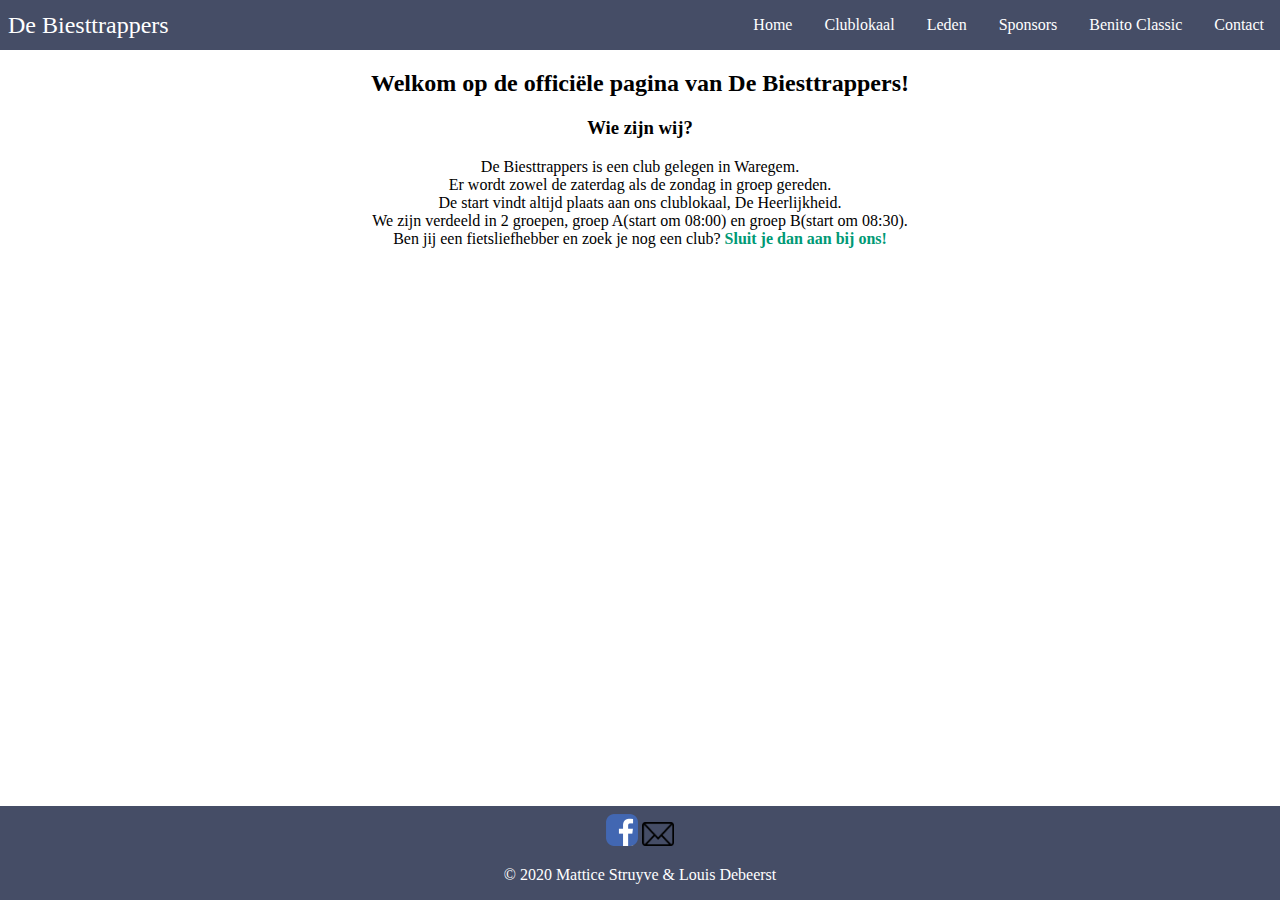
<file: index.html>
<!DOCTYPE html>
<html lang="nl">
  <head>
    <title>Home | De Biesttrappers</title>
    <meta charset="utf-8" />
    <meta name="viewport" content="width=device-width, initial-scale=1.0" />
    <meta
      name="description"
      content="Dit is de officiele clubpagina van De Biesttrappers"
    />
    
    <!-- Links -->
    <link href="//db.onlinewebfonts.com/c/aef726001a07788d4c639a835fa10360?family=FF+Tisa" rel="stylesheet" type="text/css"/> 
    <link rel="stylesheet" href="css/home.css" />
    <link rel="apple-touch-icon" sizes="180x180" href="favicon//apple-touch-icon.png">
    <link rel="icon" type="image/png" sizes="32x32" href="favicon//favicon-32x32.png">
    <link rel="icon" type="image/png" sizes="16x16" href="favicon//favicon-16x16.png">
    <link rel="manifest" href="favicon//site.webmanifest">
    <link rel="mask-icon" href="favicon//safari-pinned-tab.svg" color="#5bbad5">
    <script src="scripts/script.js" defer></script>
    
    <!-- Favicon -->
    <meta http-equiv="x-ua-compatible" content="ie=edge" />
    <meta name="msapplication-TileColor" content="#2b5797" />
    <meta name="author" content="Mattice Struyve & Louis Debeerst" />
    <meta name="msapplication-TileColor" content="#2d89ef">
    <meta name="theme-color" content="#ffffff">
    <meta name="theme-color" content="#ffffff" />
    
    <!---<link rel="icon" type="image/png" sizes="32x32" href="favicon-32x32.png" />-->
    
  </head>

  <body>
    <header>
      <nav class="navbar">
        <div class="brand-title">De Biesttrappers</div>
        <a href="#" class="toggle-button">
          <span class="bar"></span>
          <span class="bar"></span>
          <span class="bar"></span>
        </a>
        <div class="navbar-links">
          <ul>
            <li><a href="index.html">Home</a></li>
            <li><a href="lokaal.html">Clublokaal</a></li>
            <li><a href="leden.html">Leden</a></li>
            <li><a href="sponsors.html">Sponsors</a></li>
            <li><a href="benito.html">Benito Classic</a></li>
            <li><a href="contact.html">Contact</a></li>
          </ul>
        </div>
      </nav>
    </header>
    <main>
      <div id="intro">

        <h2>Welkom op de officiële pagina van De Biesttrappers!</h2>
        <h3>Wie zijn wij?</h3>
        <p>De Biesttrappers is een club gelegen in Waregem. <br>
        Er wordt zowel de zaterdag als de zondag in groep gereden. <br>
        De start vindt altijd plaats aan ons clublokaal, De
        Heerlijkheid.<br>
        We zijn verdeeld in 2 groepen, groep A(start om 08:00) en
        groep B(start om 08:30).<br>
        Ben jij een fietsliefhebber en zoek je nog een
        club? <strong>Sluit je dan aan bij ons!</strong>
      </p>
      
      </div>
     

    </main>

    <footer>
      <a href="https://www.facebook.com/profile.php?id=100010815043868&fref=ts" target="Blank">
        <img id="facebook-image" src="img/facebook-icon_32x32.png" alt="facebook icon"></a>
      <a href="mailto:vzw.debiesttrappers@telenet.be" target="Blank"> <img id="email-image" src="img/emailIcon.png" alt="email icon"> </a>

      <p>&copy; 2020 Mattice Struyve & Louis Debeerst</p>
    </footer>
  </body>
</html>
</file>
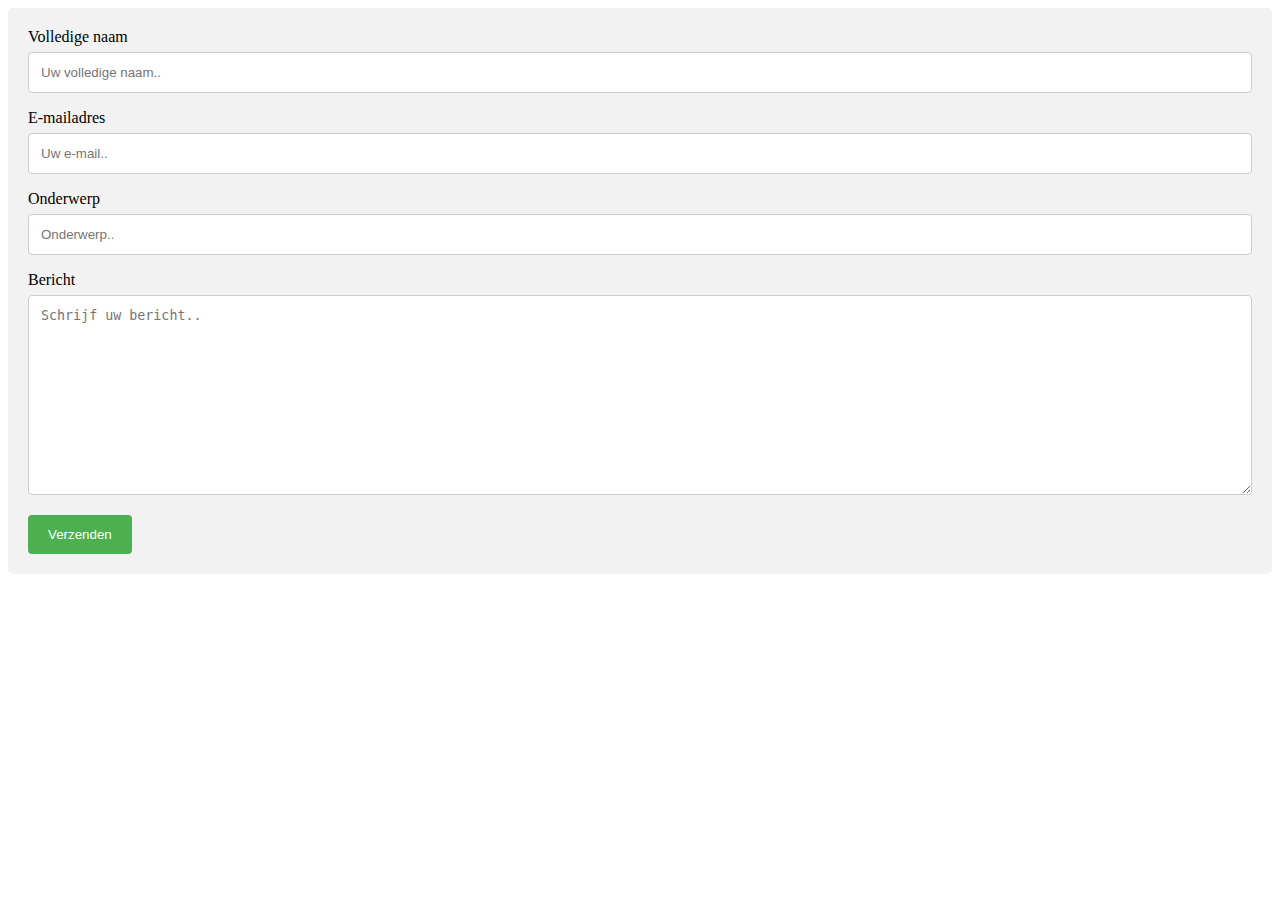
<file: contact.html>
<!DOCTYPE html>
<html lang="nl">
  <head>
    <title>Home | De Biesttrappers</title>
    <meta charset="utf-8" />
    <meta http-equiv="x-ua-compatible" content="ie=edge" />
    <meta name="msapplication-TileColor" content="#2b5797" />
    <meta name="author" content="Mattice Struyve" />
    <meta name="theme-color" content="#ffffff" />
    <meta
      name="description"
      content="Dit is de officiele clubpagina van De Biesttrappers"
    />
    <meta name="viewport" content="width=device-width, initial-scale=1.0" />
    <!---<link rel="icon" type="image/png" sizes="32x32" href="favicon-32x32.png" />-->
    <link rel="stylesheet" href="css/contact.css" />
  </head>

  <body>
    <header></header>
    <main>
      <div class="container">
        <form action="contact.php">
          <label for="volledigenaam">Volledige naam</label>
          <input
            type="text"
            id="volledigenaam"
            name="volledigenaam"
            placeholder="Uw volledige naam.."
          />

          <label for="e-mailadres">E-mailadres</label>
          <input
            type="text"
            id="e-mailadres"
            name="e-mailadres"
            placeholder="Uw e-mail.."
          />

          <label for="onderwerp">Onderwerp</label>
          <input
            type="text"
            id="onderwerp"
            name="onderwerp"
            placeholder="Onderwerp.."
          />

          <label for="subject">Bericht</label>
          <textarea
            id="bericht"
            name="bericht"
            placeholder="Schrijf uw bericht.."
            style="height:200px"
          ></textarea>

          <input type="submit" value="Verzenden" />
        </form>
      </div>
    </main>
    <footer></footer>
  </body>
</html>
</file>
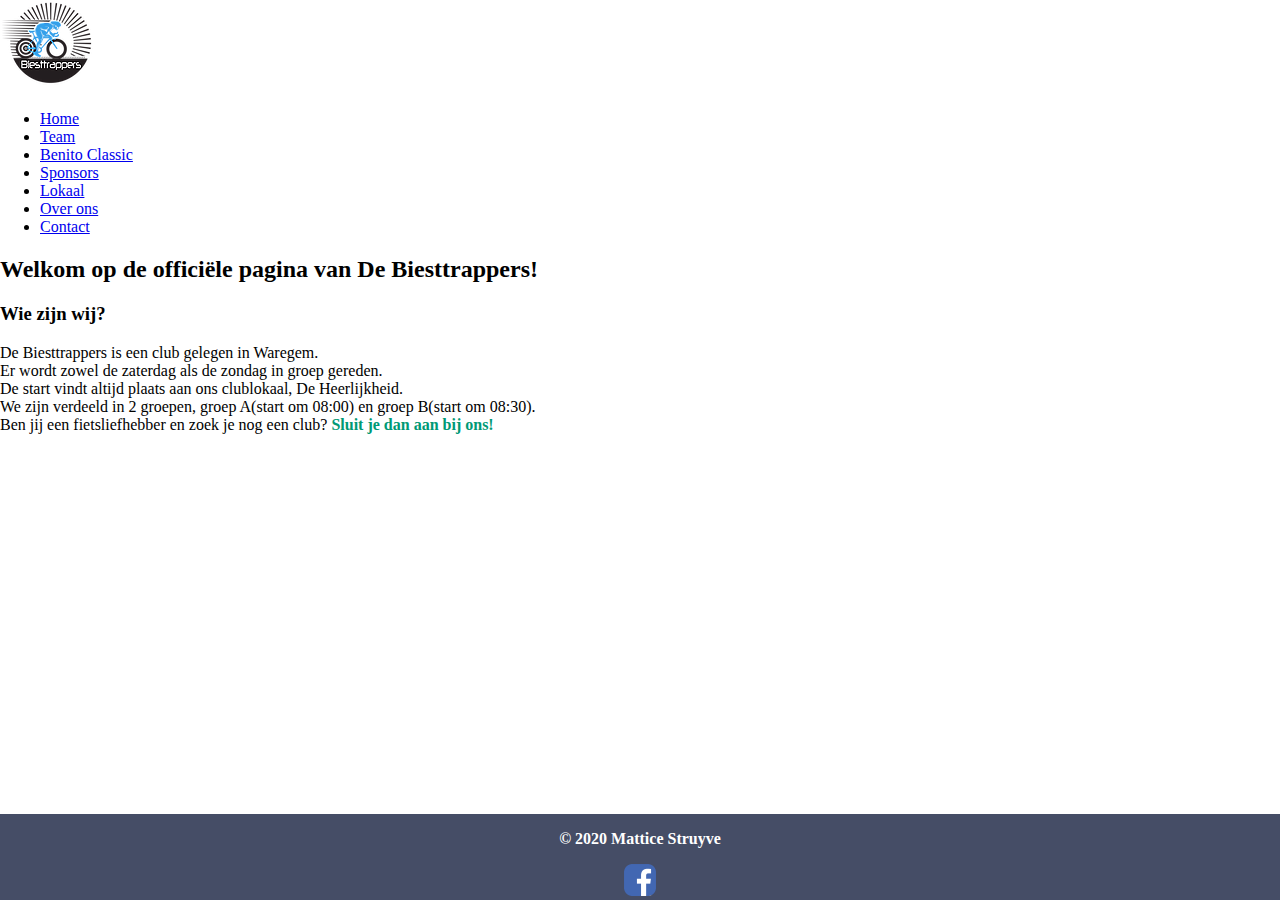
<file: home.html>
<!DOCTYPE html>
<html lang="nl">
  <head>
    <title>Home | De Biesttrappers</title>
    <meta charset="utf-8" />
    <meta http-equiv="x-ua-compatible" content="ie=edge" />
    <meta name="msapplication-TileColor" content="#2b5797" />
    <meta name="author" content="Mattice Struyve" />
    <meta name="theme-color" content="#ffffff" />
    <meta
      name="description"
      content="Dit is de officiele clubpagina van De Biesttrappers"
    />
    <meta name="viewport" content="width=device-width, initial-scale=1.0" />
    <!---<link rel="icon" type="image/png" sizes="32x32" href="favicon-32x32.png" />-->
    <link rel="stylesheet" href="css/home.css" />
  </head>

  <body>
    <header>
      <div class="nav">
        <img src="img/Logo Biest.webp">
        <span>
        <ul>
          
          <li><a href="home.html">Home</a></li>
          <li><a href="team.html">Team</a></li>
          <li><a href="benito.html">Benito Classic</a></li>
          <li><a href="sponsors.html">Sponsors</a></li>
          <li><a href="lokaal.html">Lokaal</a></li>
          <li><a href="over.htmll">Over ons</a></li>
          <li><a href="contact.html">Contact</a></li>
        </ul>
      </span>
      </div>
    </header>
    <main>
      <!-- <div id="affiche">
        <img src="img/Benito Classic 2019.webp" alt="Affiche Benito Classic" />
      </div> -->
        <h2>Welkom op de officiële pagina van De Biesttrappers!</h2>
        <h3>Wie zijn wij?</h3>
        <p>De Biesttrappers is een club gelegen in Waregem. <br>
        Er wordt zowel de zaterdag als de zondag in groep gereden. <br>
        De start vindt altijd plaats aan ons clublokaal, De
        Heerlijkheid.<br>
        We zijn verdeeld in 2 groepen, groep A(start om 08:00) en
        groep B(start om 08:30).<br>
        Ben jij een fietsliefhebber en zoek je nog een
        club? <strong>Sluit je dan aan bij ons!<strong></strong>
      </p>

      <div class="maps">
      <iframe src="https://www.google.com/maps/embed?pb=!1m18!1m12!1m3!1d20141.419352995377!2d3.424217226990237!3d50.87417144651486!2m3!1f0!2f0!3f0!3m2!1i1024!2i768!4f13.1!3m3!1m2!1s0x0%3A0x27392be421fe9ca2!2sDe%20Heerlijkheid!5e0!3m2!1snl!2sbe!4v1583259401800!5m2!1snl!2sbe" width="600" height="450" frameborder="0" style="border:0;" allowfullscreen=""></iframe>
    </div>

    </main>
    <footer>
      <p>&copy; 2020 Mattice Struyve</p>
      <a href="https://www.facebook.com/profile.php?id=100010815043868&epa=SEARCH_BOX" target="Blank"><img src="img/facebook-icon_32x32.png" alt="facebook icon"></a>
    </footer>
  </body>
</html>
</file>
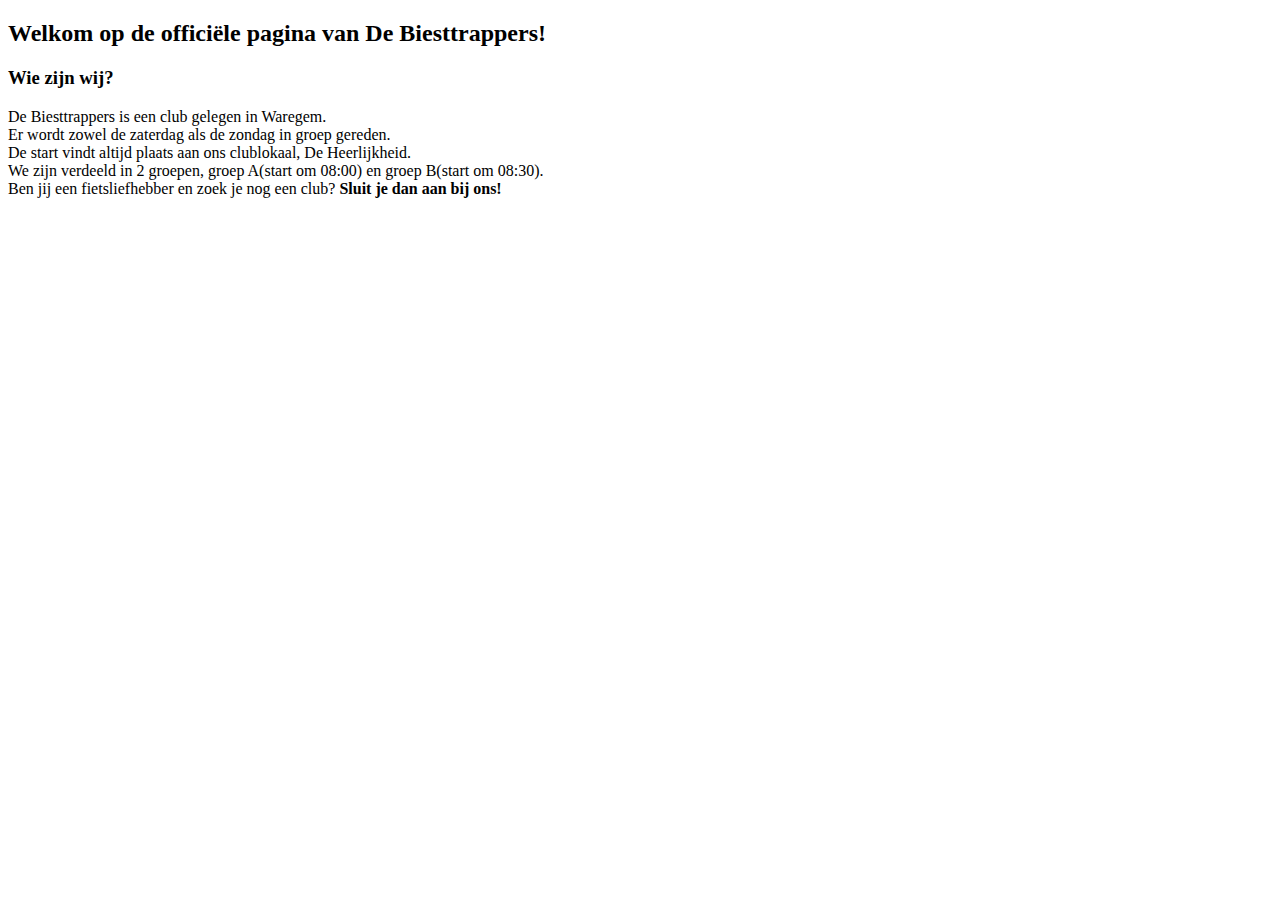
<file: over.html>
<!DOCTYPE html>
<html lang="en">
<head>
    <meta charset="UTF-8">
    <meta name="viewport" content="width=device-width, initial-scale=1.0">
    <title>Document</title>
</head>
<body>
    <div id="intro">
        <h2>Welkom op de officiële pagina van De Biesttrappers!</h2>
        <h3>Wie zijn wij?</h3>
        <p>De Biesttrappers is een club gelegen in Waregem. <br>
        Er wordt zowel de zaterdag als de zondag in groep gereden. <br>
        De start vindt altijd plaats aan ons clublokaal, De
        Heerlijkheid.<br>
        We zijn verdeeld in 2 groepen, groep A(start om 08:00) en
        groep B(start om 08:30).<br>
        Ben jij een fietsliefhebber en zoek je nog een
        club? <strong>Sluit je dan aan bij ons!</strong>
      </p>
</body>
</html>
</file>
<file: css/home.css>
@import url(//db.onlinewebfonts.com/c/aef726001a07788d4c639a835fa10360?family=FF+Tisa);

@font-face {font-family: "FF Tisa";
  src: url("//db.onlinewebfonts.com/t/aef726001a07788d4c639a835fa10360.eot"); src: url("//db.onlinewebfonts.com/t/aef726001a07788d4c639a835fa10360.eot?#iefix") format("embedded-opentype"), url("//db.onlinewebfonts.com/t/aef726001a07788d4c639a835fa10360.woff2") format("woff2"), url("//db.onlinewebfonts.com/t/aef726001a07788d4c639a835fa10360.woff") format("woff"), url("//db.onlinewebfonts.com/t/aef726001a07788d4c639a835fa10360.ttf")
  format("truetype"),
  url("//db.onlinewebfonts.com/t/aef726001a07788d4c639a835fa10360.svg#FF Tisa")
  format("svg"); } 


/* Navbar */

.navbar{
  display: flex;
  justify-content: space-between;
  align-items: center;
  background-color: #454d66;
  color: white;
}

.brand-title{
  font-size: 1.5rem;
  margin: .5rem;
  text-decoration: solid;
}

.navbar-links ul{
  margin: 0;
  padding: 0;
  display: flex;
}

.navbar-links li{
  list-style: none;
}

.navbar-links li a{
  text-decoration: none;
  color: white;
  padding: 1rem;
  display: block;
}

.navbar-links li:hover{
  background-color: #555;
}

.toggle-button{
  position: absolute;
  top: .75rem;
  right: 1rem;
  display: none;
  flex-direction: column;
  justify-content: space-between;
  width: 30px;
  height: 21px;
}

.toggle-button .bar{
  height: 3px;
  width: 100%;
  background-color: white;
  border-radius: 10px;
}

@media (max-width: 600px){
  .toggle-button{
    display: flex;
  }

  .navbar-links{
    display: none;
    width: 100%;
  }

  .navbar{
    flex-direction: column;
    align-items: flex-start;
  }

  .navbar-links ul{
    flex-direction: column;
    width: 100%;
  }

  .navbar-links li{
    text-align: center;
  }

  .navbar-links li a{
    padding: .5rem, 1rem;
  }

  .navbar-links.active{
    display: flex;
  }

}

/* Overig */

*{
  box-sizing: border-box;
  font-family: 'FF Tisa', Times, serif;
}

body{
  margin: 0;
  padding: 0;
}

#affiche {
  display: block;
  margin-left: auto;
  margin-right: auto;
  width: 50%;
}

strong {
  color: #009975;
}

.maps {
  text-align: center;
}

footer {
  background-color: #454d66;
  color: white;
  text-align: center;
  position:absolute;
  width:100%;
  bottom:0px;
}

#facebook-image{
  padding-top: 8px;
}

#email-image{
  padding-top: 8px;
  width: 32px;
  height: 32px;
}

#intro{
  text-align: center;
}
</file>
<file: css/contact.css>
html {
  font-family: 'Roboto', Times, serif;
}

input[type='text'],
select,
textarea {
  width: 100%; /* Full width */
  padding: 12px; /* Some padding */
  border: 1px solid #ccc; /* Gray border */
  border-radius: 4px; /* Rounded borders */
  box-sizing: border-box; /* Make sure that padding and width stays in place */
  margin-top: 6px; /* Add a top margin */
  margin-bottom: 16px; /* Bottom margin */
  resize: vertical; /* Allow the user to vertically resize the textarea (not horizontally) */
}

/* Style the submit button with a specific background color etc */
input[type='submit'] {
  background-color: #4caf50;
  color: white;
  padding: 12px 20px;
  border: none;
  border-radius: 4px;
  cursor: pointer;
}

/* When moving the mouse over the submit button, add a darker green color */
input[type='submit']:hover {
  background-color: #58b368;
}

/* Add a background color and some padding around the form */
.container {
  border-radius: 5px;
  background-color: #f2f2f2;
  padding: 20px;
}
</file>
